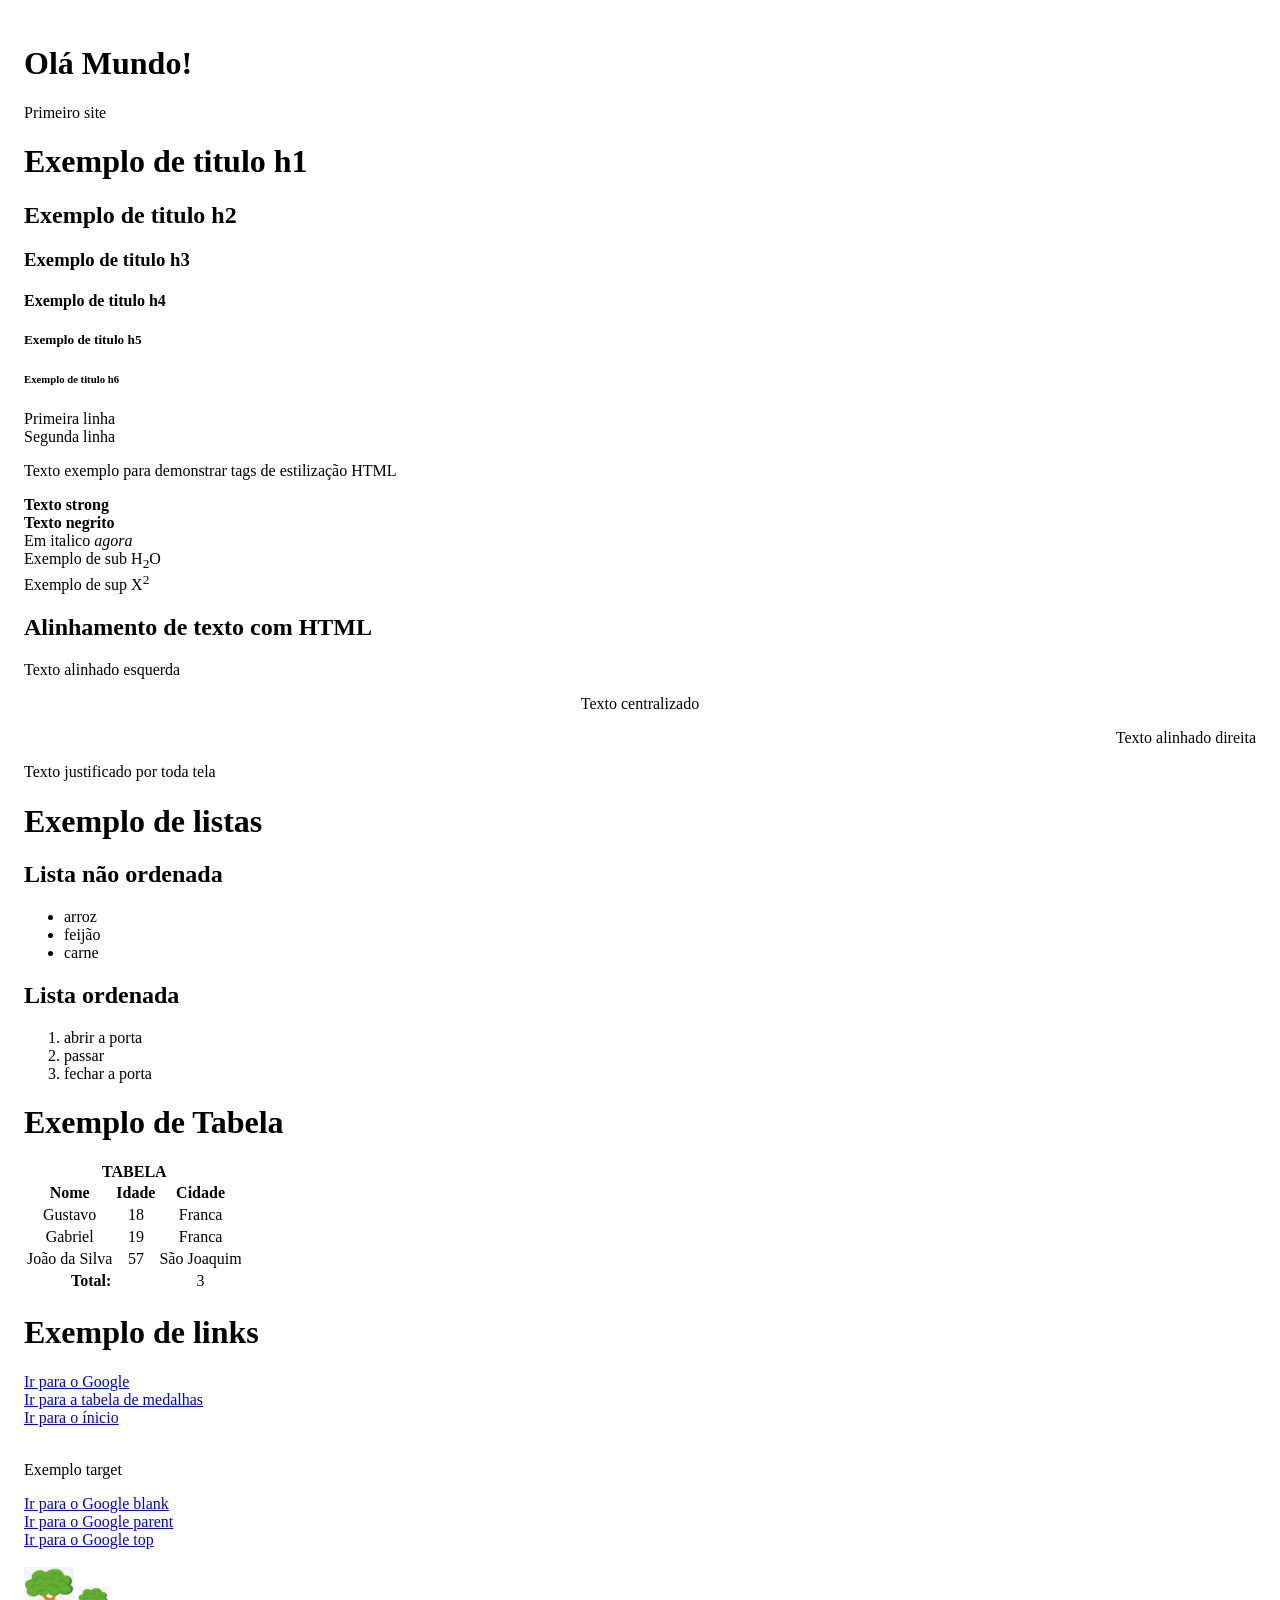
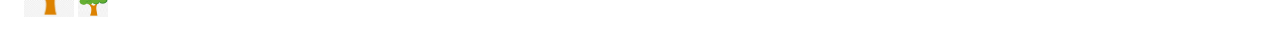
<file: index.html>
<!DOCTYPE html>
<html lang="pt-BR">
<head>
    <meta charset="UTF-8">
    <meta name="viewport" content="width=device-width, initial-scale=1.0">
    <meta name="description" content="Essa é minha primeira página">
    <link rel="icon" href="https://cdn-icons-png.flaticon.com/512/5339/5339181.png" type="image/png">
    <title>Minha primeira página</title>
    <style>
        body{
            padding: 1rem;
        }
    </style>
</head>
<body>
    <h1 id="secao-inicio">Olá Mundo!</h1>
    <p>Primeiro site</p>

    <h1>Exemplo de titulo h1</h1>
    <h2>Exemplo de titulo h2</h2>
    <h3>Exemplo de titulo h3</h3>
    <h4>Exemplo de titulo h4</h4>
    <h5>Exemplo de titulo h5</h5>
    <h6>Exemplo de titulo h6</h6>

    <p>
        Primeira linha <br>
        Segunda linha 
    </p>
    <p>Texto exemplo para demonstrar tags de estilização HTML</p>
    <p>
        <strong>Texto strong</strong> <br> 
        <b>Texto negrito</b> <br>
        Em italico <i>agora</i> <br>
        Exemplo de sub H<sub>2</sub>O <br>
        Exemplo de sup X<sup>2</sup>
    </p>
    <h2>Alinhamento de texto com HTML</h2>
    <p align="left">Texto alinhado esquerda</p>
    <p align="center">Texto centralizado</p>
    <p align="right">Texto alinhado direita</p>
    <p align="justify">Texto justificado por toda tela</p>

    <h1>Exemplo de listas</h1>
    <h2>Lista não ordenada</h2>
    <ul>
        <li>arroz</li>
        <li>feijão</li>
        <li>carne</li>
    </ul>
    <h2>Lista ordenada</h2>
    <ol>
        <li>abrir a porta</li>
        <li>passar</li>
        <li>fechar a porta</li>
    </ol>

    <h1>Exemplo de Tabela</h1>

    <table>
        <caption><strong>TABELA</strong></caption>
        <thead>
            <tr>
                <th>Nome</th>
                <th>Idade</th>
                <th>Cidade</th>
            </tr>
        </thead>
        <tbody>
            <tr>
                <td align="center">Gustavo</td>
                <td align="center">18</td>
                <td align="center">Franca</td>
            </tr>
            <tr>
                <td align="center">Gabriel</td>
                <td align="center">19</td>
                <td align="center">Franca</td>
            </tr>
            <tr>
                <td align="center">João da Silva</td>
                <td align="center">57</td>
                <td align="center">São Joaquim</td>
            </tr>
        </tbody>
        <tfoot>
            <tr>
                <th colspan="2">Total:</th>
                <td align="center">3</td>
            </tr>
        </tfoot>
    </table>

    <h1 id="links-exemplo">Exemplo de links</h1>
    <a href="https://google.com" target="_blank">Ir para o Google</a>
    <br>
    <a href="./exemplo-table/table.html">Ir para a tabela de medalhas</a>
    <br>
    <a href="#secao-inicio">Ir para o ínicio</a>
    <br>
    <br>
    <p>Exemplo target</p>
    <a href="https://google.com" target="_blank">Ir para o Google blank</a>
    <br>
    <a href="https://google.com" target="_parent">Ir para o Google parent</a>
    <br>
    <a href="https://google.com" target="_top">Ir para o Google top</a>
    <br>
    <br>
    <img src="./arvore.jpg" alt="Logotipo da empresa" width="50" height="50">

    <a href="https://google.com">
        <img src="./arvore.jpg" alt="Logotipo da empresa" width="30" height="30">
    </a>

    
</body>
</html>
</file>
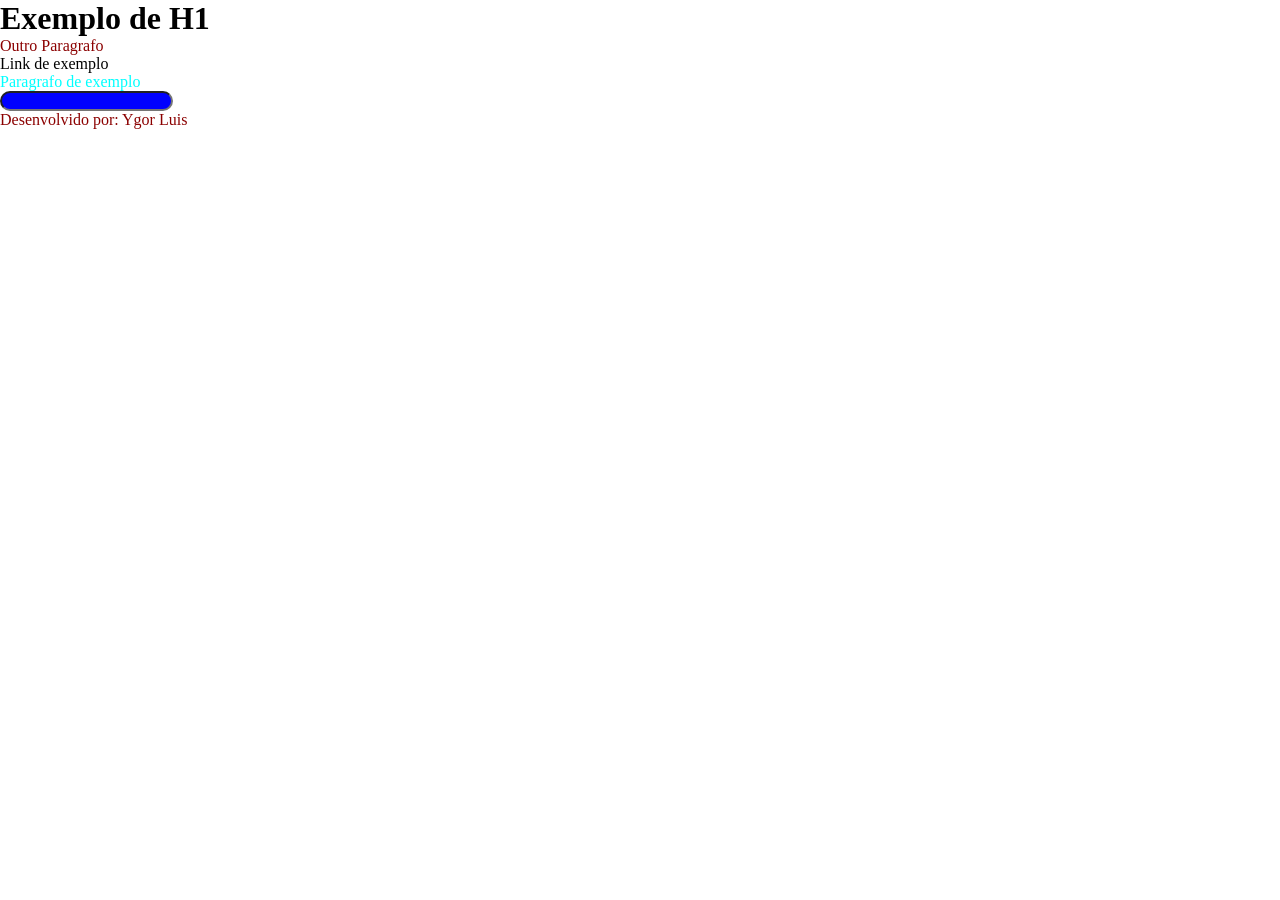
<file: exemplo-cc/index.html>
<!DOCTYPE html>
<html lang="en">
<head>
    <meta charset="UTF-8">
    <meta name="viewport" content="width=device-width, initial-scale=1.0">
    <title>Exemplo CSS</title>
    <link rel="stylesheet" href="./styless.css"/>
</head>

<body>

    <header>
        <h1>Exemplo de H1</h1>
        <p>Outro Paragrafo</p>
    </header>
    <main>
        <a>Link de exemplo</a>
        <p class="exemplo-classe">Paragrafo de exemplo</p>
        <input type="email" name="email" id="email" style="background-color: blue;" />
    </main>
    <footer>
        <p> Desenvolvido por: Ygor Luis</p>
    </footer>
    
</body>

</html>
</file>
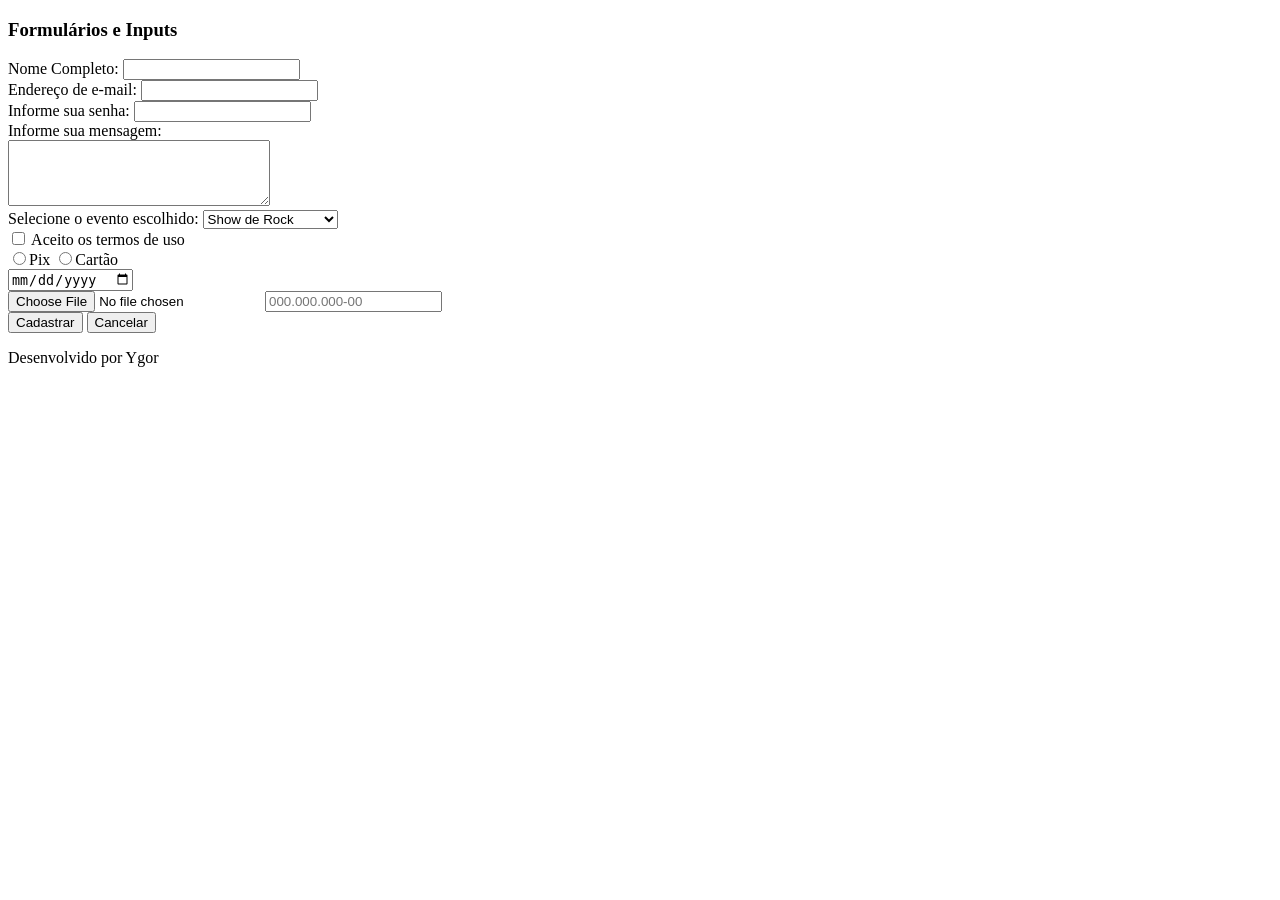
<file: exemplo-form/index.html>
<!DOCTYPE html>
<html lang="en">
<head>
    <meta charset="UTF-8">
    <meta name="viewport" content="width=device-width, initial-scale=1.0">
    <title>Exemplo formulário HTML</title>
</head>
<body>
    <header>
        <h3>Formulários e Inputs</h3>
    </header>
    <main>
        <form id="resgisterForm" method="POST">
            <label for="nome">Nome Completo:</label>
            <input type="text" id="nome" name="nome" required/>
            <br>
            <label for="endereco">Endereço de e-mail:</label>
            <input type="email" id="email" name="email" required/>
            <br>
            <label for="senha">Informe sua senha:</label>
            
            <input type="password" id="senha"
            name="senha" required minlength="8">
    
            <br>
            <label for="mensagem">Informe sua mensagem: </label>
            <br>
            <textarea id="mensagem" name="mensagem" rows="4" cols="30"></textarea>
            <br>
            <label for="evento">Selecione o evento escolhido:</label>
            <!-- Tag de seletor, ao selecionar uma das opções o value da option é atribuido ao nme do select -->
            <!-- key:value -->
            <!-- evento = teatro -->
            <select id="evento" name="evento">
                <option value="rock">Show de Rock</option>
                <option value="modao">Show de Sertanejo</option>
                <option value="teatro">Teatro: Comédia</option>
            </select>
            <br>
           <!--Input Checkbor -> Opção de multipla escolha: --> 
           <label for="termos">
            <input type="checkbox" id="termos" name="termos" required>
            Aceito os termos de uso
           </label>
           <br>
           <!--Input type radio - Escolha única-->
           <ilabel><input type="radio" name="pagamento" value="pix"/>Pix</label>
           <label><input type="radio" name="pagamento" value="pix"/>Cartão</label>
           <br>
           <Input type="date"/>
           <br>
           <input type="file"/> 
           <input type="text" id="cpf" name="cpf" placeholder="000.000.000-00" required pattern="\d{3}\.\d{3}.d{3}-\2{d}" title="Formato esperado: 000.000.000-00"/>

        
           <!--Para o type radio funcionar ambos os inputs devem compartilhar o mesmo name-->
           <br>
            <input type="submit" value="Cadastrar"/>
            <button type="button" onclick="">Cancelar</button>
        </form>
    </main>
    <footer>
        <p>Desenvolvido por Ygor</p>
    </footer>    
    
    <script>
        document.getElementById("registerForm").addEventListener("submit", function (event) {
            event.preventDefault(); // impede o comportamento pada~r de envio do formulário (recarregamneto)
            const nome = document.getElementById("nome").value;
            alert("Ola, "+ nome+" Cadastro enviado com sucesso");
        })
    </script>

</body>
</html>
</file>
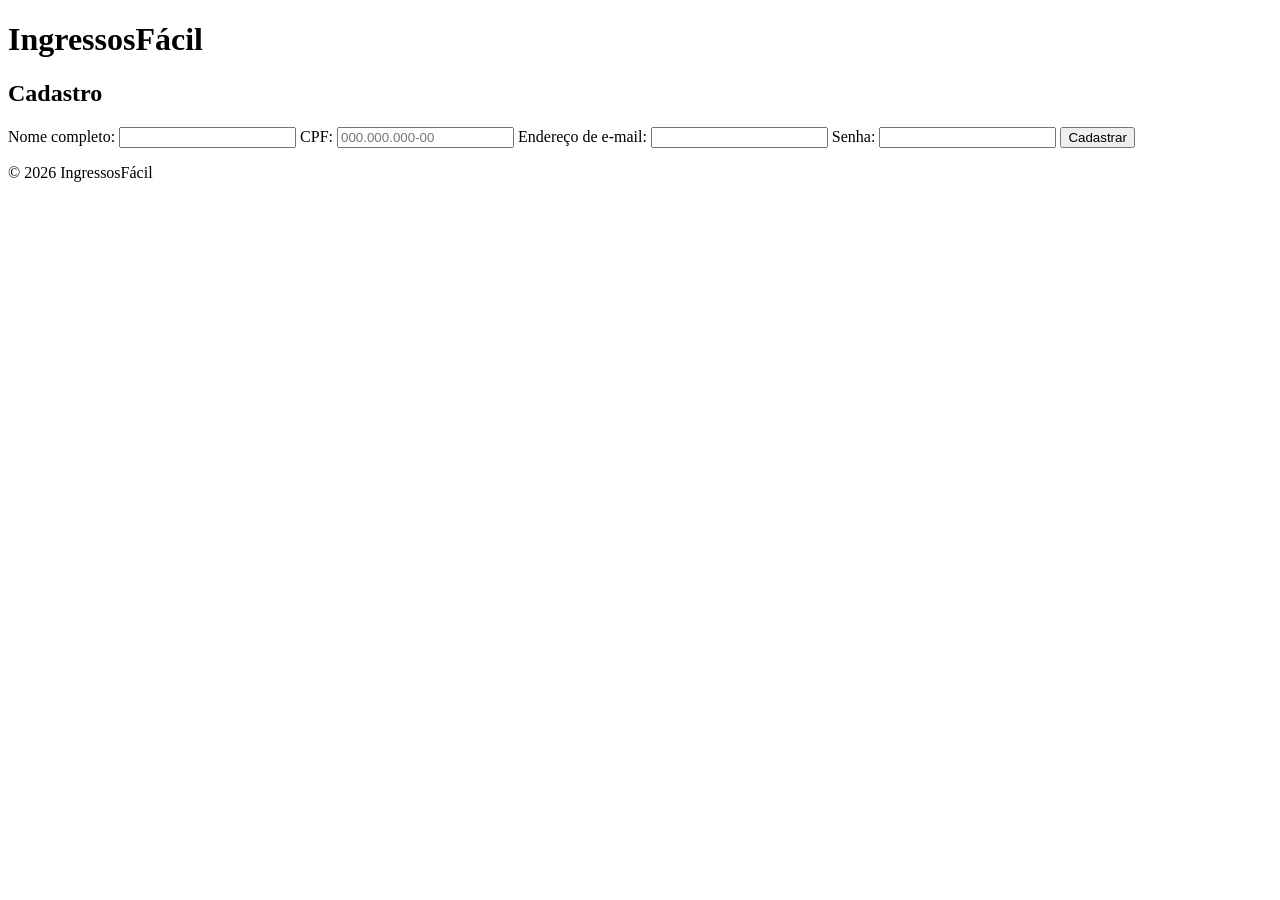
<file: venda-ingressos/index.html>
<!DOCTYPE html>
<html lang="pt-BR">
<head>
    <meta charset="UTF-8">
    <meta name="viewport" content="width=device-width, initial-scale=1.0">
    <title>Cadastro - IngressosFácil</title>
</head>
<body>
    <header>
        <h1>IngressosFácil</h1>
    </header>

    <main>
        <section id="home">
            <h2>Cadastro</h2>
        </section>
        <section>
            <form id="registerForm" method="POST">
                <label for="nome">Nome completo:</label>
                <input type="text" id="nome" name="nome" required minlength="3" />

                <label for="cpf">CPF:</label>
                <input
                    type="text"
                    id="cpf"
                    name="cpf"
                    required
                    pattern="\d{3}\.\d{3}\.\d{3}-\d{2}"
                    placeholder="000.000.000-00"
                    title="Formato esperado: 000.000.000-00"
                />

                <label for="email">Endereço de e-mail:</label>
                <input type="email" id="email" name="email" required />

                <label for="senha">Senha:</label>
                <input type="password" id="senha" name="senha" required minlength="8" />

                <input type="submit" value="Cadastrar" />
            </form>
        </section>
    </main>

    <footer>
        <p>&copy; 2026 IngressosFácil</p>
    </footer>

    <script>
        document.getElementById('registerForm').addEventListener('submit', function (event) {
            event.preventDefault();

            const nome = document.getElementById('nome').value;
            const cpf = document.getElementById('cpf').value;
            const email = document.getElementById('email').value;

            alert(`Cadastro recebido!\nNome: ${nome}\nCPF: ${cpf}\nE-mail: ${email}`);
        });
    </script>
</body>
</html>
</file>
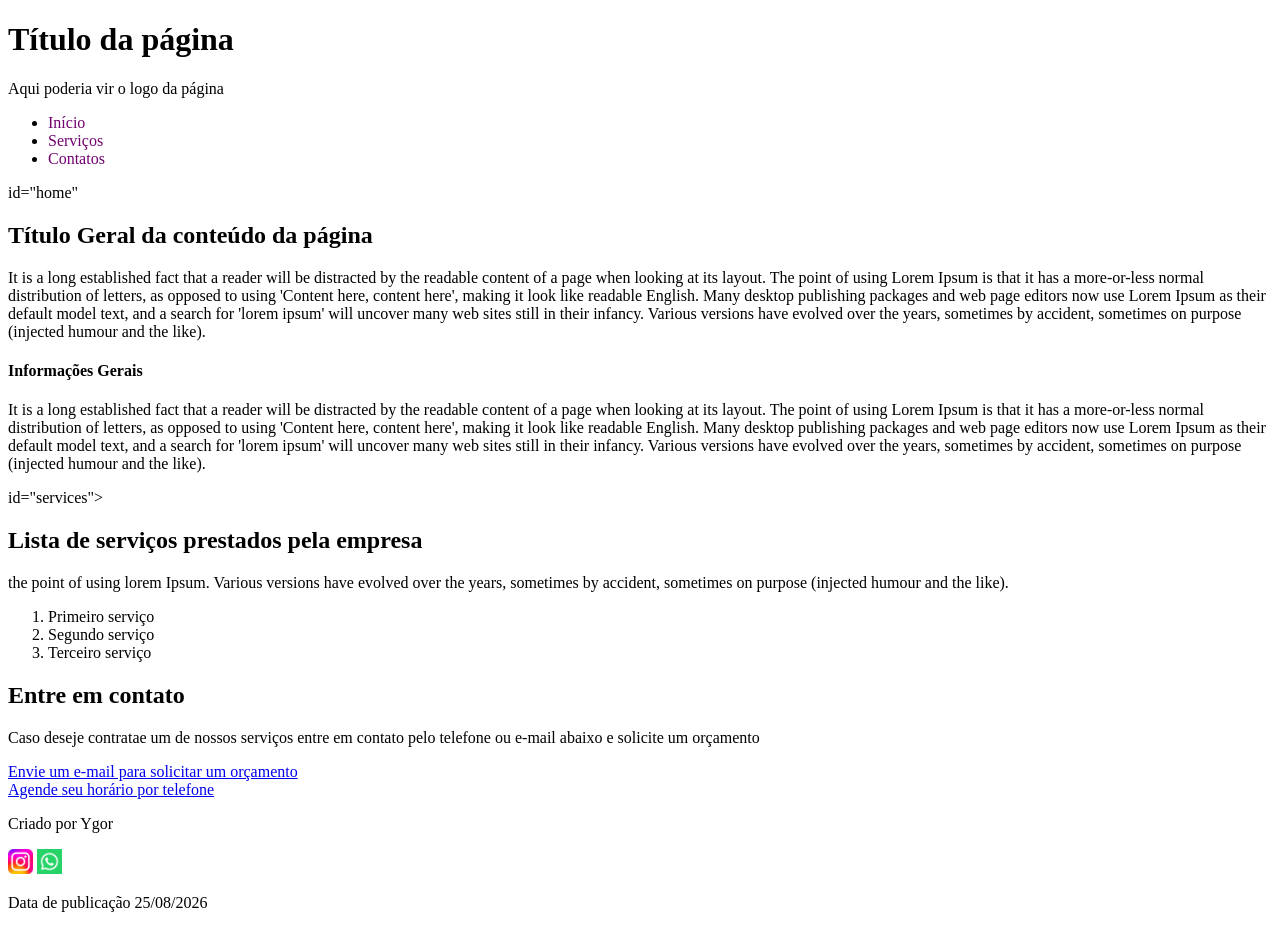
<file: sermantica.html>
<!DOCTYPE html>
<html lang="en">
<head>
    <meta charset="UTF-8">
    <meta name="viewport" content="width=device-width, initial-scale=1.0">
    <title>Exemplo estrutura semântica no HTML</title>
</head>


<body>
    <header>
        <h1>Título da página</h1>
        <p>Aqui poderia vir o logo da página</p>
        <nav>
            <ul>
                <li><a href="#home" style="text-decoration: none ; color: rgb(113,1,113) ">Início</a></li>
                <li><a href="#services" style="text-decoration: none ; color:  rgb(113,1,113) ">Serviços</a></li>
                <li><a href="#Contact" style="text-decoration: none ; color: rgb(113,1,113) " >Contatos</a></li>
            </ul>
        </nav>
    </header>   
    
    <main>
        <section> id="home"
            <h2> Título Geral da conteúdo da página</h2>
            <p>It is a long established fact that a reader will be distracted by the readable content of a page when looking at its layout. The point of using Lorem Ipsum is that it has a more-or-less normal distribution of letters, as opposed to using 'Content here, content here', making it look like readable English. Many desktop publishing packages and web page editors now use Lorem Ipsum as their default model text, and a search for 'lorem ipsum' will uncover many web sites still in their infancy. Various versions have evolved over the years, sometimes by accident, sometimes on purpose (injected humour and the like).</p>
        
            <articicle>
            <h4>Informações Gerais</h4>
            <p>It is a long established fact that a reader will be distracted by the readable content of a page when looking at its layout. The point of using Lorem Ipsum is that it has a more-or-less normal distribution of letters, as opposed to using 'Content here, content here', making it look like readable English. Many desktop publishing packages and web page editors now use Lorem Ipsum as their default model text, and a search for 'lorem ipsum' will uncover many web sites still in their infancy. Various versions have evolved over the years, sometimes by accident, sometimes on purpose (injected humour and the like).</p>
            </articicle>
        </section>
        <section> id="services">
            <h2> Lista de serviços prestados pela empresa</h2>
            <p>
                the point of using lorem Ipsum. Various versions have evolved over the years, sometimes by accident, sometimes on purpose (injected humour and the like).
            </p>
            <ol>
                <li>
                    Primeiro serviço
                </li>
                <li>
                    Segundo serviço
                </li>
                <li>
                    Terceiro serviço
                </li>
            </ol>
        </section>
        <section>
            <h2>Entre em contato</h2>
            <p>Caso deseje contratae um de nossos serviços entre em contato pelo telefone ou e-mail abaixo e solicite um orçamento</p>

            <a href="mailto:contato@exemplo.com">Envie um e-mail para solicitar um orçamento</a>
            <br>
            <a href="tel:+5511999999999">Agende seu horário por telefone</a>
        </section>
    </main>
    <footer>
        <p>Criado por Ygor</p>
        <img src="./Imagens/instagram.jpg" alt="Icone-instagram"width="25" height="25">
        <img src="./Imagens/whatsapp.png" alt="Icone-Whatsapp" width="25" height="25">
        <p> Data de publicação 25/08/2026</p>
    </footer>
</body>
</html>
</file>
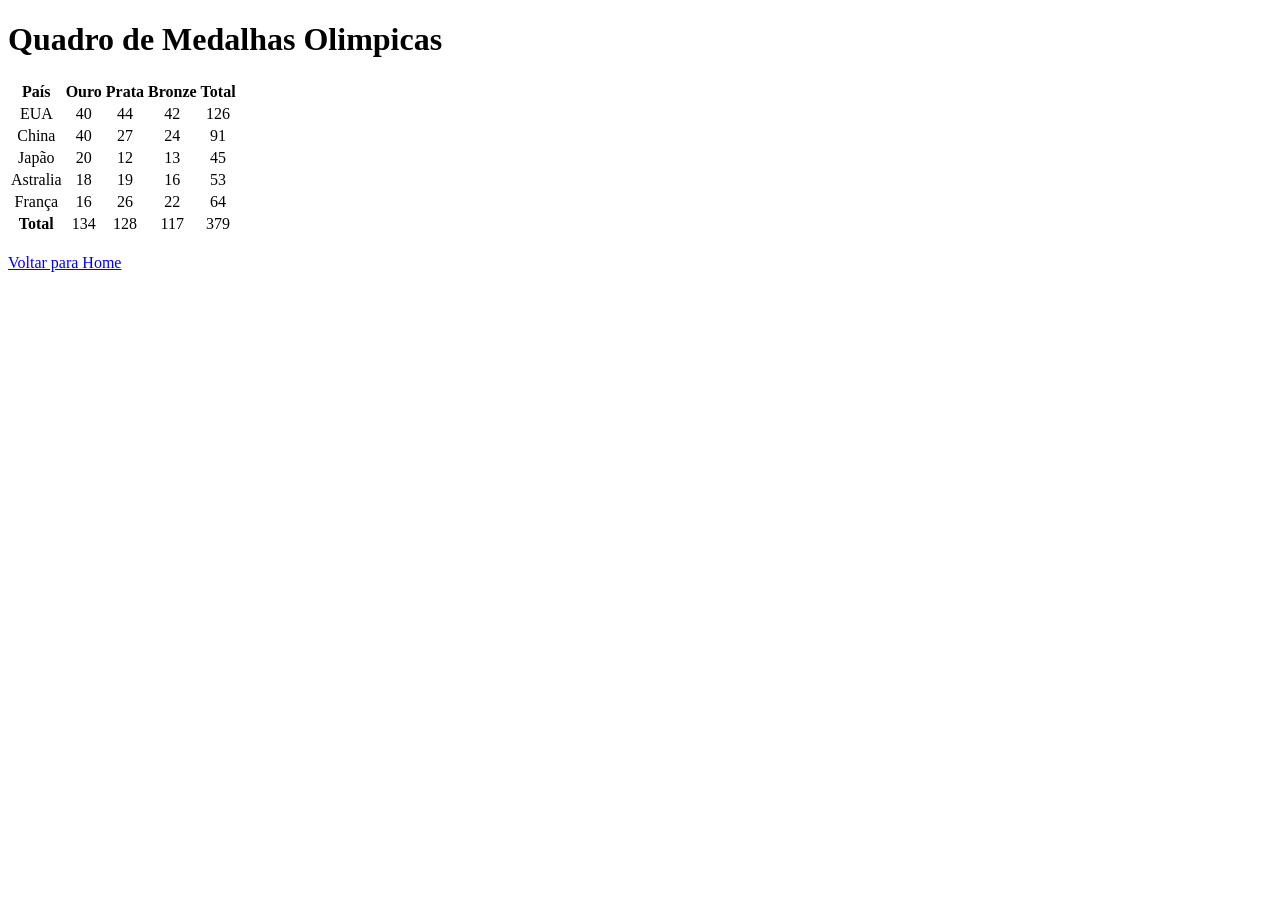
<file: exemplo-table/table.html>
<!DOCTYPE html>
<html lang="en">

<head>
    <meta charset="UTF-8">
    <meta name="viewport" content="width=device-width, initial-scale=1.0">
    <title>Pagina de exemplo - Table</title>
</head>

<body>
    <h1>Quadro de Medalhas Olimpicas</h1>
    <table>
        <thead>
            <tr>
                <th>País</th>
                <th>Ouro</th>
                <th>Prata</th>
                <th>Bronze</th>
                <th>Total</th>
            </tr>
        </thead>
        <tbody>
            <tr>
                <td align="center">EUA</td>
                <td align="center">40</td>
                <td align="center">44</td>
                <td align="center">42</td>
                <td align="center">126</td>                 
            </tr>
            <tr>
                <td align="center">China</td>
                <td align="center">40</td>
                <td align="center">27</td>
                <td align="center">24</td>
                <td align="center">91</td>                 
            </tr>
            <tr>
                <td align="center">Japão</td>
                <td align="center">20</td>
                <td align="center">12</td>
                <td align="center">13</td>
                <td align="center">45</td>                 
            </tr>
            <tr>
                <td align="center">Astralia</td>
                <td align="center">18</td>
                <td align="center">19</td>
                <td align="center">16</td>  
                <td align="center">53</td>               
            </tr>
            <tr>
                <td align="center">França</td>
                <td align="center">16</td>
                <td align="center">26</td>
                <td align="center">22</td>  
                <td align="center">64</td>               
            </tr>
            <tbody>
             <tfoot>
                <tr>
                    <th>Total</th>
                    <td align="center">134</td>
                    <td align="center">128</td>
                    <td align="center">117</td>
                    <td align="center">379</td>
                </tr>
             </tfoot>   
            </tbody>

        </tbody>
    </table>

    <br>
    <a href="table.html">Voltar para Home</a>

</body>

</html>
</file>
<file: exemplo-cc/styless.css>
*{ /*Seletor universal*/
    margin: 0; /*margin é o espaço externo*/
    padding: 0; /*margin é o espaço interno*/
    box-sizing: border-box; 
}

/* Seletor por TAG*/
p {
    color: darkred;
}

/*Seletor por classe*/
.exemplo-classe{
    color: aqua;
}

/*Seletor por ID */
#email{
    background-color: darkgray;
    height: 20px;
    border-radius: 25px;
}
</file>
